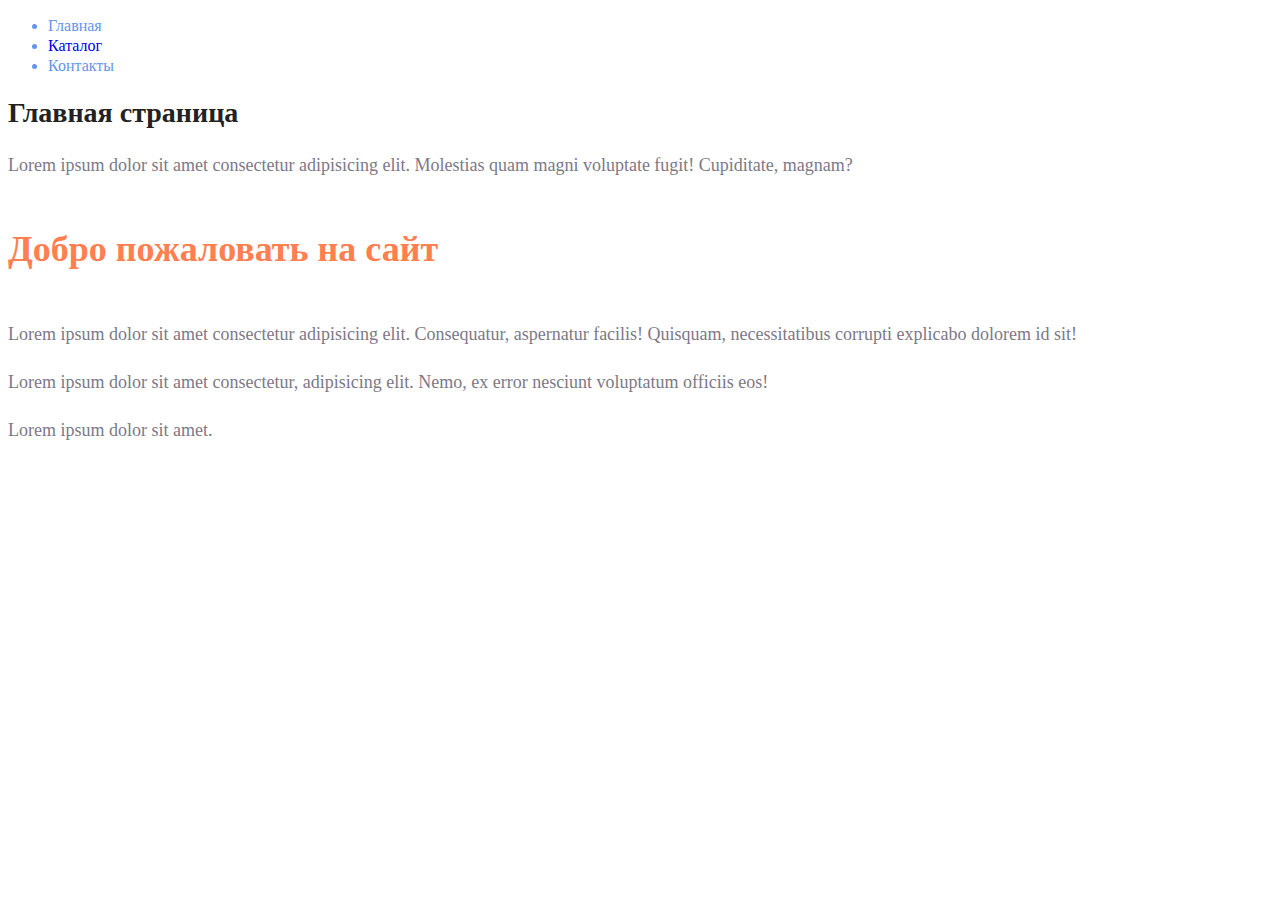
<file: index.html>
<!DOCTYPE html>
<html lang="en">
<head>
    <meta charset="UTF-8">
    <meta http-equiv="X-UA-Compatible" content="IE=edge">
    <meta name="viewport" content="width=device-width, initial-scale=1.0">
    <title>Document</title>
    <link rel="stylesheet" href="style.css">
</head>
<body>
    <menu class="menu">
        <li>Главная</li>
        <li><a href="/catalogue/catalogue.html">Каталог</a></li>
        <li>Контакты</li>
      </menu>
      <h1 class="head_first">Главная страница</h1>
      <p class="para">Lorem ipsum dolor sit amet consectetur adipisicing elit. Molestias quam magni voluptate fugit! Cupiditate, magnam?</p>
      <h2 class="second_head">Добро пожаловать на сайт</h2>
      <p class="para">Lorem ipsum dolor sit amet consectetur adipisicing elit. Consequatur, aspernatur facilis! Quisquam, necessitatibus corrupti explicabo dolorem id sit!</p>
      <p class="para">Lorem ipsum dolor sit amet consectetur, adipisicing elit. Nemo, ex error nesciunt voluptatum officiis eos!</p>
      <p class="para">Lorem ipsum dolor sit amet.</p>
</body>
</html>
</file>
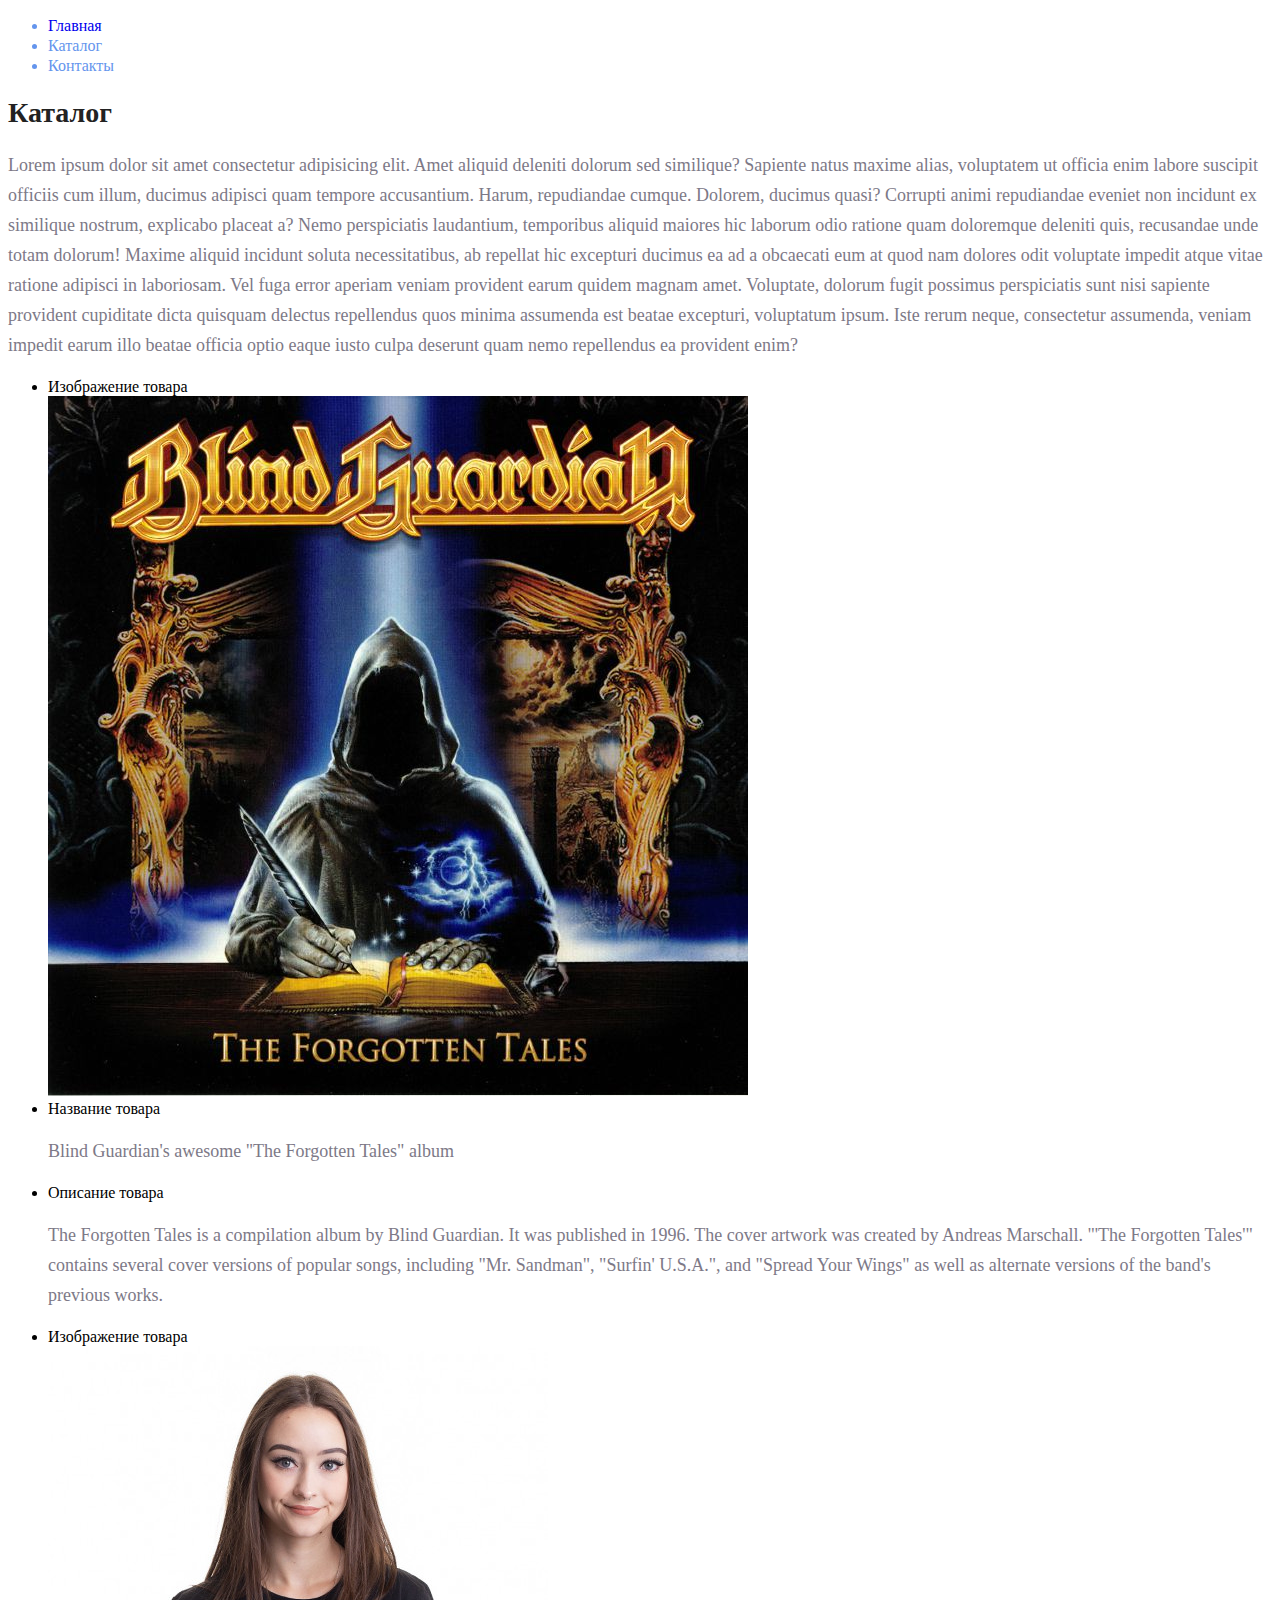
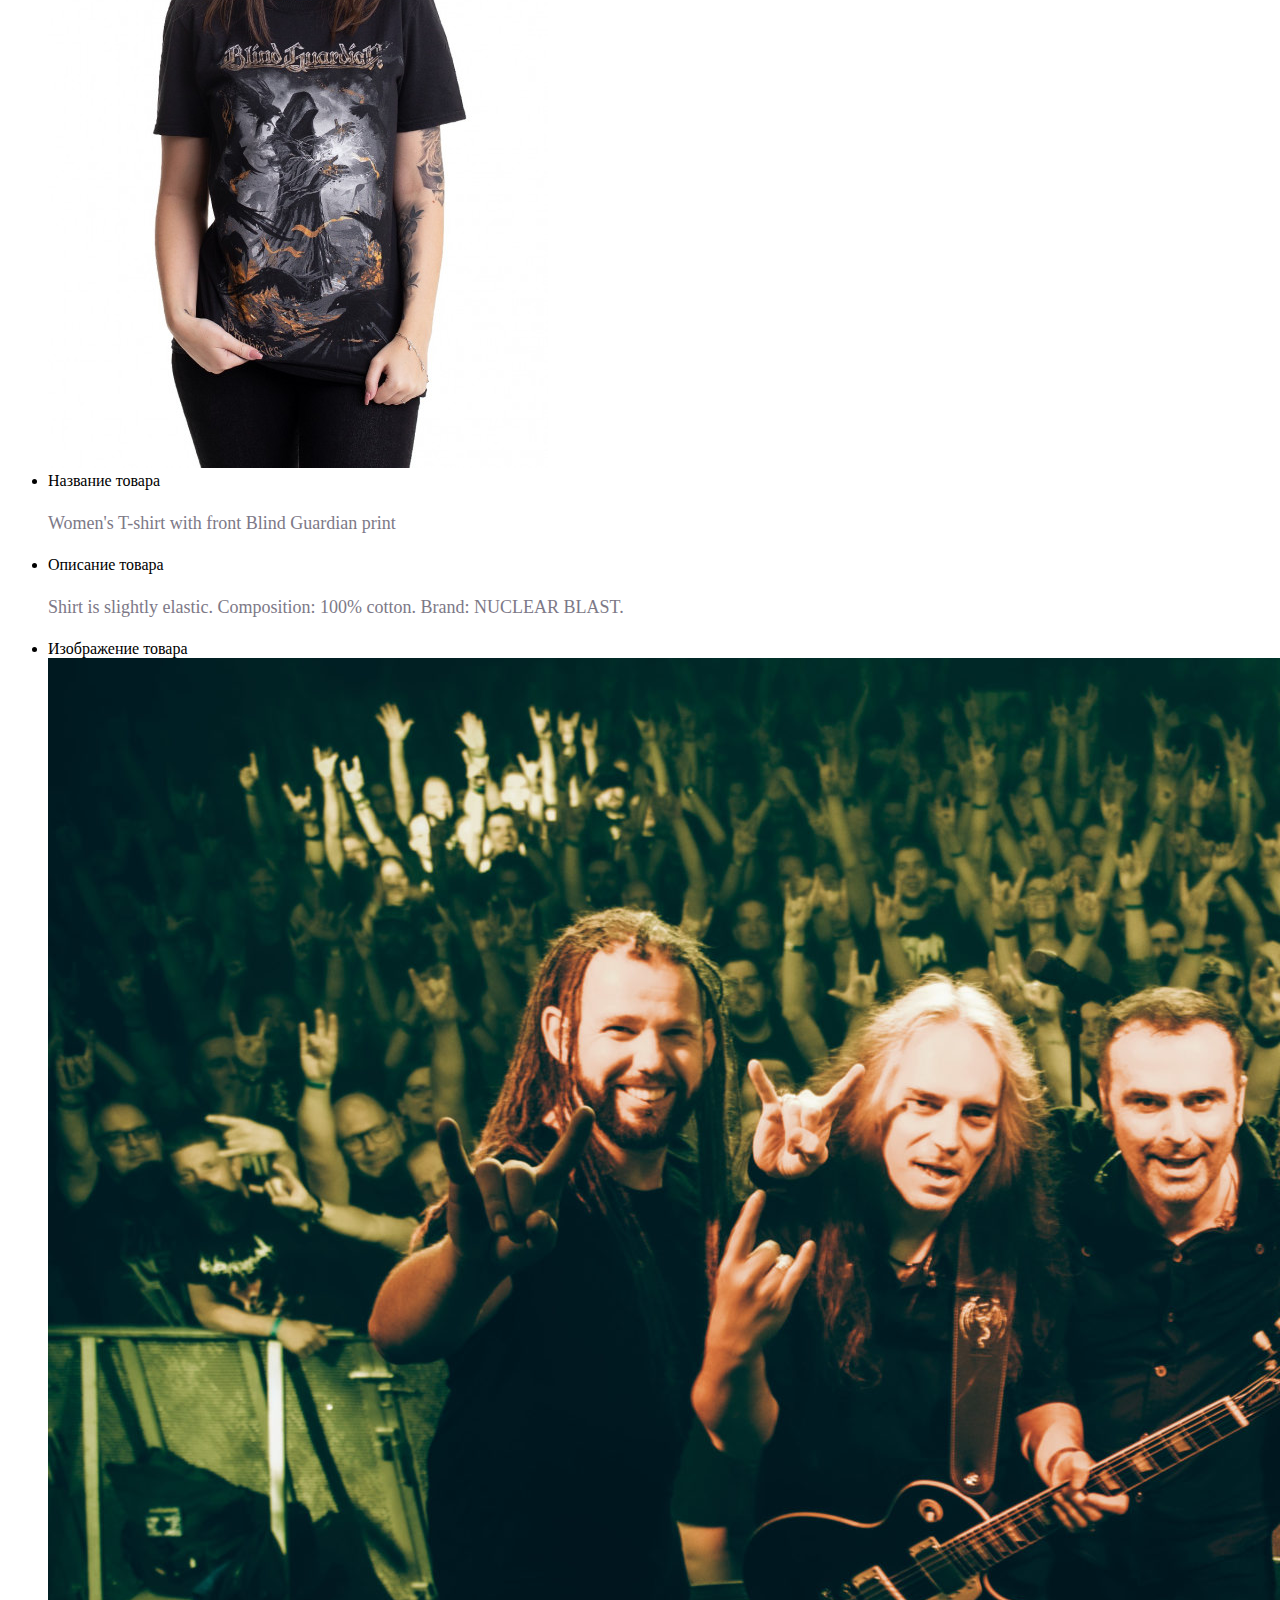
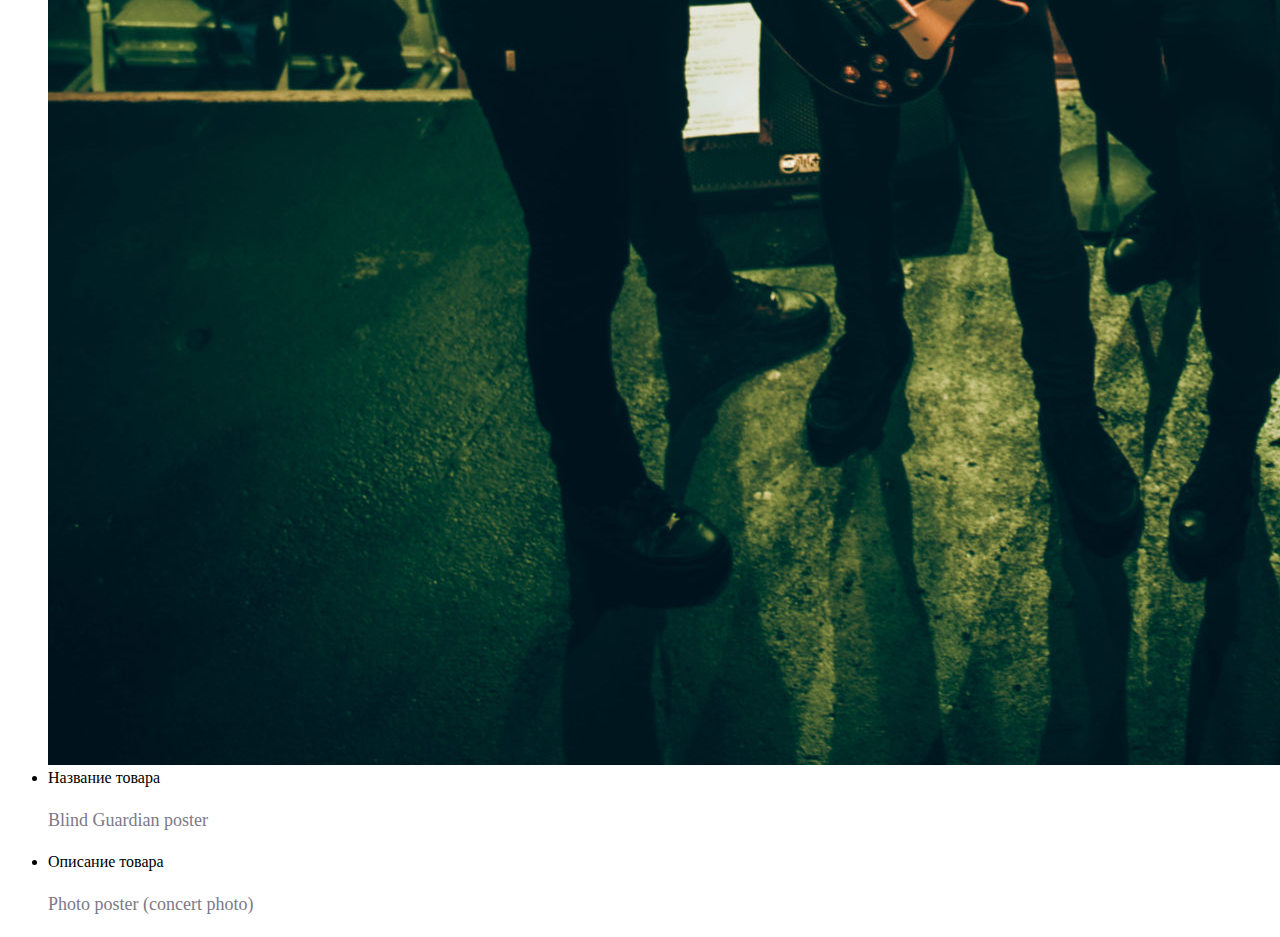
<file: catalogue/catalogue.html>
<!DOCTYPE html>
<html lang="en">
<head>
    <meta charset="UTF-8">
    <meta http-equiv="X-UA-Compatible" content="IE=edge">
    <meta name="viewport" content="width=device-width, initial-scale=1.0">
    <title>Document</title>
    <link rel="stylesheet" href="/../style.css">
</head>
<body>
    <menu class="menu">
        <li><a href="/index.html">Главная</a></li>
        <li>Каталог</li>
        <li>Контакты</li>
      </menu>
      <h1 class="head_first">Каталог</h1>
      <p class="para">Lorem ipsum dolor sit amet consectetur adipisicing elit. Amet aliquid deleniti dolorum sed similique? Sapiente natus maxime alias, voluptatem ut officia enim labore suscipit officiis cum illum, ducimus adipisci quam tempore accusantium. Harum, repudiandae cumque. Dolorem, ducimus quasi? Corrupti animi repudiandae eveniet non incidunt ex similique nostrum, explicabo placeat a? Nemo perspiciatis laudantium, temporibus aliquid maiores hic laborum odio ratione quam doloremque deleniti quis, recusandae unde totam dolorum! Maxime aliquid incidunt soluta necessitatibus, ab repellat hic excepturi ducimus ea ad a obcaecati eum at quod nam dolores odit voluptate impedit atque vitae ratione adipisci in laboriosam. Vel fuga error aperiam veniam provident earum quidem magnam amet. Voluptate, dolorum fugit possimus perspiciatis sunt nisi sapiente provident cupiditate dicta quisquam delectus repellendus quos minima assumenda est beatae excepturi, voluptatum ipsum. Iste rerum neque, consectetur assumenda, veniam impedit earum illo beatae officia optio eaque iusto culpa deserunt quam nemo repellendus ea provident enim?</p>
      <ul>
        <li>Изображение товара</li>
        <img src="/img/91.jpg" alt="The Forgotten Tales album">
        <li>Название товара</li>
        <p class="para">Blind Guardian's awesome "The Forgotten Tales" album</p>
        <li>Описание товара</li>
        <p class="para">The Forgotten Tales is a compilation album by Blind Guardian. It was published in 1996. The cover artwork was created by Andreas Marschall. "'The Forgotten Tales'" contains several cover versions of popular songs, including "Mr. Sandman", "Surfin' U.S.A.", and "Spread Your Wings" as well as alternate versions of the band's previous works.</p>
      </ul>
      <ul>
        <li>Изображение товара</li>
        <img src="/img/blindguardian_prophecies_tops_tshirt_ph12116_art20-008734_803343265316_433496-80_lg.jpg" alt="Blind Guardian T-shirt">
        <li>Название товара</li>
        <p class="para">Women's T-shirt with front Blind Guardian print</p>
        <li>Описание товара</li>
        <p class="para">Shirt is slightly elastic.
            Composition: 100% cotton.
            Brand: NUCLEAR BLAST.</p>
      </ul>
      <ul>
        <li>Изображение товара</li>
        <img src="/img/BLING-GUARDIAN-Krefeld-3.9.2021-by-Dirk-Behlau-2883-scaled.jpg" alt="Blind Guardian poster">
        <li>Название товара</li>
        <p class="para">Blind Guardian poster</p>
        <li>Описание товара</li>
        <p class="para">Photo poster (concert photo)</p>
      </ul>
</body>
</html>
</file>
<file: style.css>
a {
    text-decoration: none;
 }
 .menu {
    color: cornflowerblue;
    font-size: 16px;
    line-height: 20px;
 }

 .para {
    font-style: normal;
    font-weight: 300;
    font-size: 18px;
    line-height: 30px;
    color: #7D7987
 }
 .head_first {
    color: #222222;
    font-size: 28px;
    line-height: 36px;
    font-weight: bold;
 }
 .second_head {
    color: coral;
    font-style: normal;
    font-weight: 700;
    font-size: 36px;
    line-height: 80px;
 }
</file>
